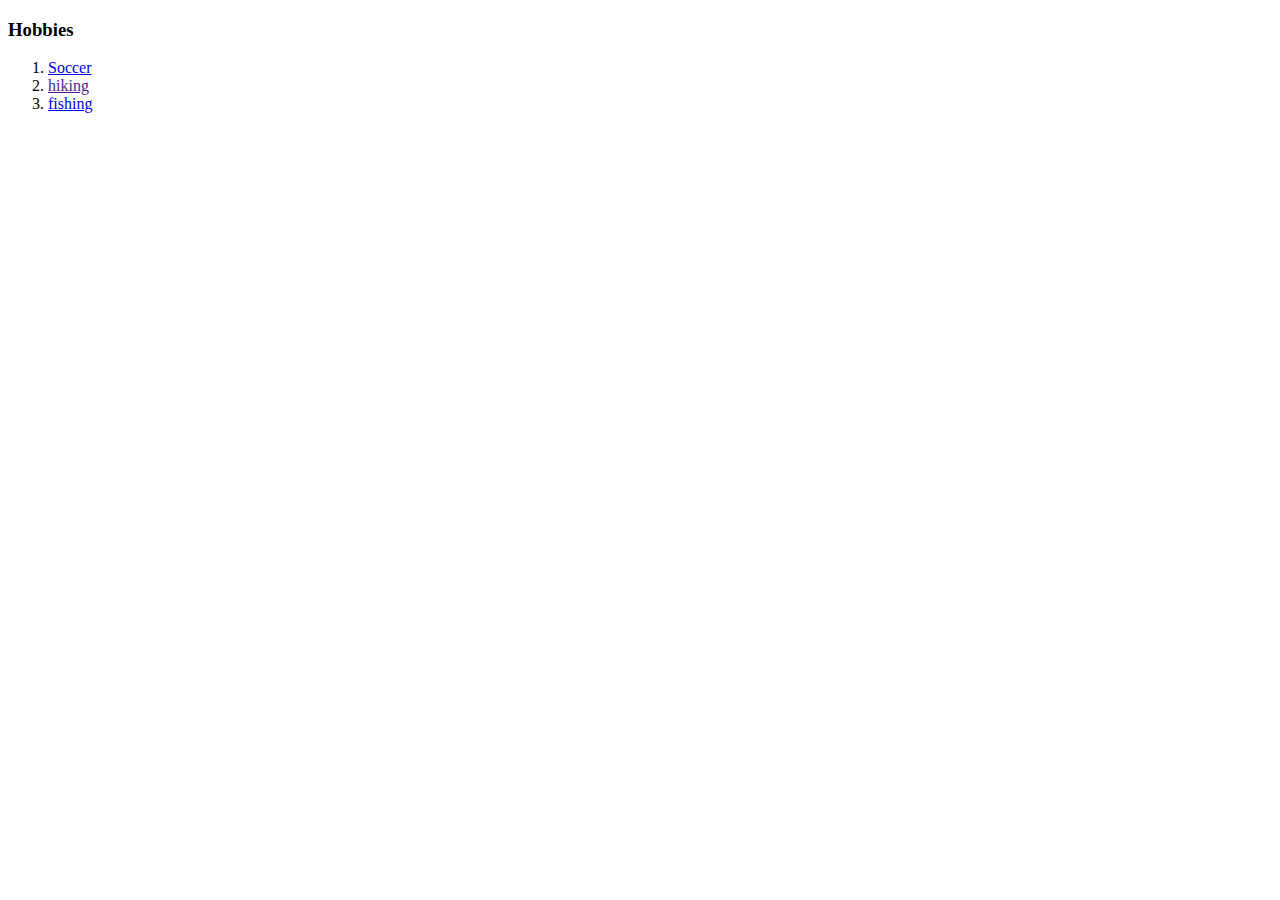
<file: hobbies.html>
<!DOCTYPE html>
<html lang="en">
<head>
  <meta charset="UTF-8">
  <meta http-equiv="X-UA-Compatible" content="IE=edge">
  <meta name="viewport" content="width=device-width, initial-scale=1.0">
  <title>Hobbies</title>
</head>
<body>
  <h3>Hobbies</h3>
      <ol>
        <li><a href="https://www.youtube.com/watch?v=znxrSMM-LTc" target="_blank">Soccer</a></li>
        <li><a href="" target="_blank">hiking</a></li>
        <li><a href="https://www.youtube.com/watch?v=8VCWT0LO74A" target="_blank">fishing</a></li>
      </ol>
</body>
</html>
</file>
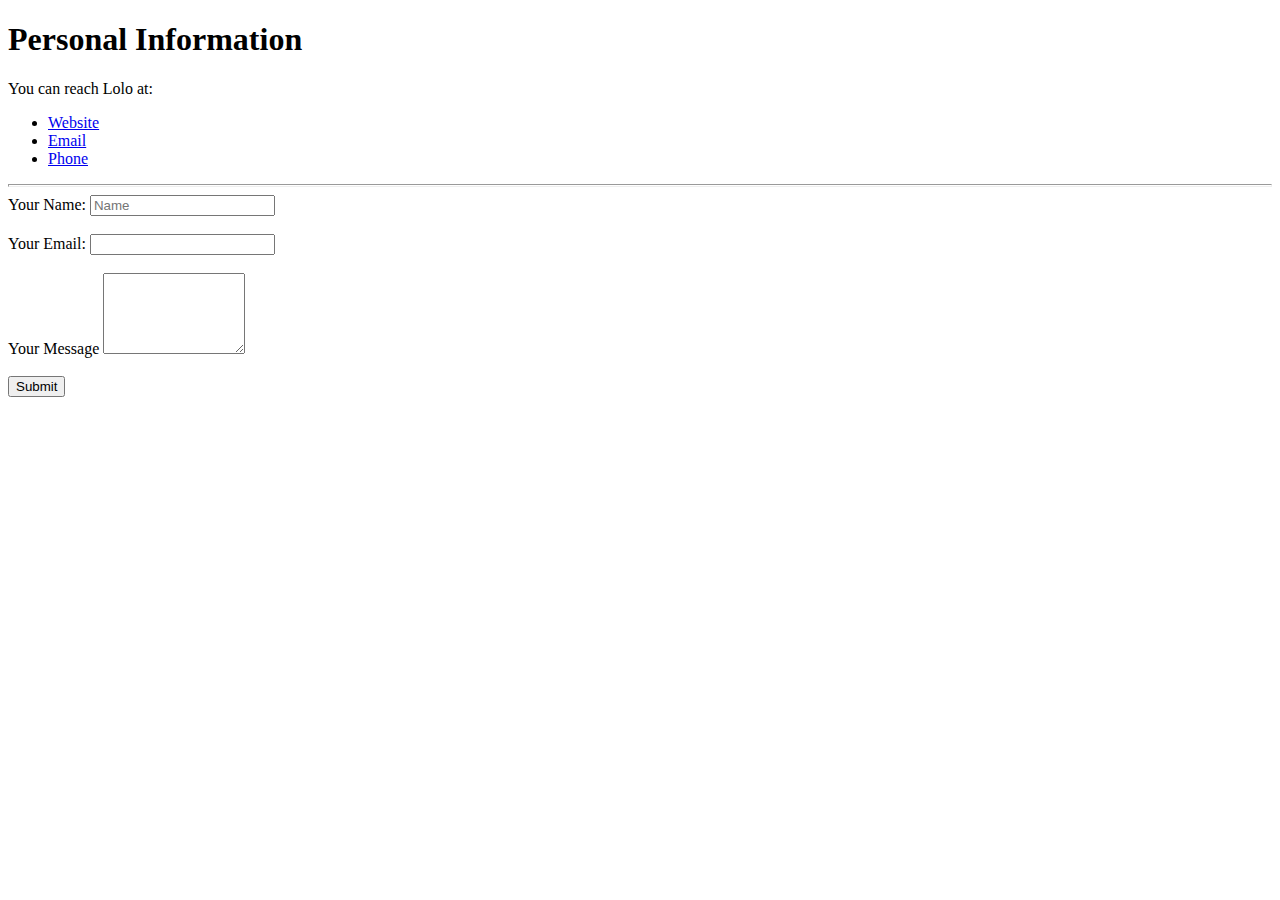
<file: Personal Information.html>
<!DOCTYPE html>
<html lang="en">
<head>
  <meta charset="UTF-8">
  <meta http-equiv="X-UA-Compatible" content="IE=edge">
  <meta name="viewport" content="width=device-width, initial-scale=1.0">
  <title>Personal Information</title>
</head>
<body>
  <h1>Personal Information</h1>
  <p>You can reach Lolo at:</p>

  <ul>
    <li><a href="https://example.com">Website</a></li>
    <li><a href="mailto:m.bluth@example.com">Email</a></li>
    <li><a href="tel:+123456789">Phone</a></li>
  </ul>
  <hr size="3px">

  <form action="mailto@gmail.com">
    <label for="Your Name"> Your Name:</label> 
    <input type="text" name="Your Name" value="" placeholder="Name" autocomplete="on"><br><br>
    <label for="Email">Your Email: </label> 
    <input type="email" name="Email" id="" autocomplete="on"><br><br>
    <label for="textarea">Your Message</label>
    <textarea name="textarea" id="" cols="15" rows="5"></textarea><br><br>
    <input type="submit" name="submit" id="">




    
  </form>
  
  
</body>
</html>
</file>
